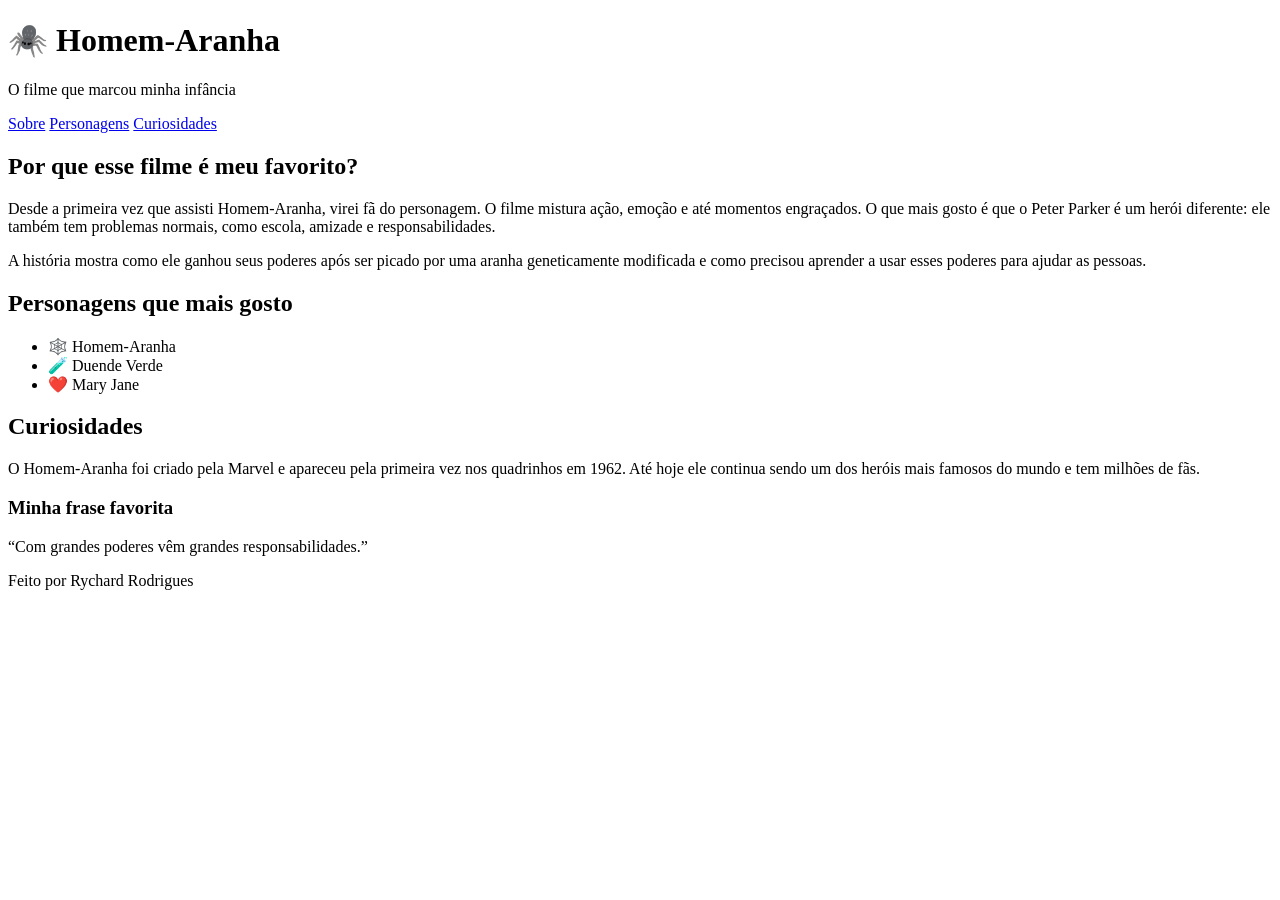
<file: Web-Design/modulo_01/index.html>
<!DOCTYPE html>
<html lang="pt-BR">
<head>
  <meta charset="UTF-8">
  <meta name="viewport" content="width=device-width, initial-scale=1.0">
  <title>Homem-Aranha | Meu Filme Favorito</title>
</head>

<body>

  <header>
    <h1>🕷️ Homem-Aranha</h1>
    <p>O filme que marcou minha infância</p>
  </header>

  <nav>
    <a href="#sobre">Sobre</a>
    <a href="#personagens">Personagens</a>
    <a href="#curiosidades">Curiosidades</a>
  </nav>

  <main>

    <section id="sobre">
      <h2>Por que esse filme é meu favorito?</h2>

      <article>
        <p>
          Desde a primeira vez que assisti Homem-Aranha, virei fã do personagem.
          O filme mistura ação, emoção e até momentos engraçados. O que mais gosto
          é que o Peter Parker é um herói diferente: ele também tem problemas normais,
          como escola, amizade e responsabilidades.
        </p>

        <p>
          A história mostra como ele ganhou seus poderes após ser picado por uma
          aranha geneticamente modificada e como precisou aprender a usar esses
          poderes para ajudar as pessoas.
        </p>
      </article>
    </section>

    <section id="personagens">
      <h2>Personagens que mais gosto</h2>

      <article>
        <ul>
          <li>🕸️ Homem-Aranha</li>
          <li>🧪 Duende Verde</li>
          <li>❤️ Mary Jane</li>
        </ul>
      </article>
    </section>

    <section id="curiosidades">
      <h2>Curiosidades</h2>

      <article>
        <p>
          O Homem-Aranha foi criado pela Marvel e apareceu pela primeira vez nos
          quadrinhos em 1962. Até hoje ele continua sendo um dos heróis mais famosos
          do mundo e tem milhões de fãs.
        </p>
      </article>

      <aside>
        <h3>Minha frase favorita</h3>

        <p>
          “Com grandes poderes vêm grandes responsabilidades.”
        </p>
      </aside>
    </section>

  </main>

  <footer>
    <p>Feito por Rychard Rodrigues</p>
  </footer>

</body>
</html>
</file>
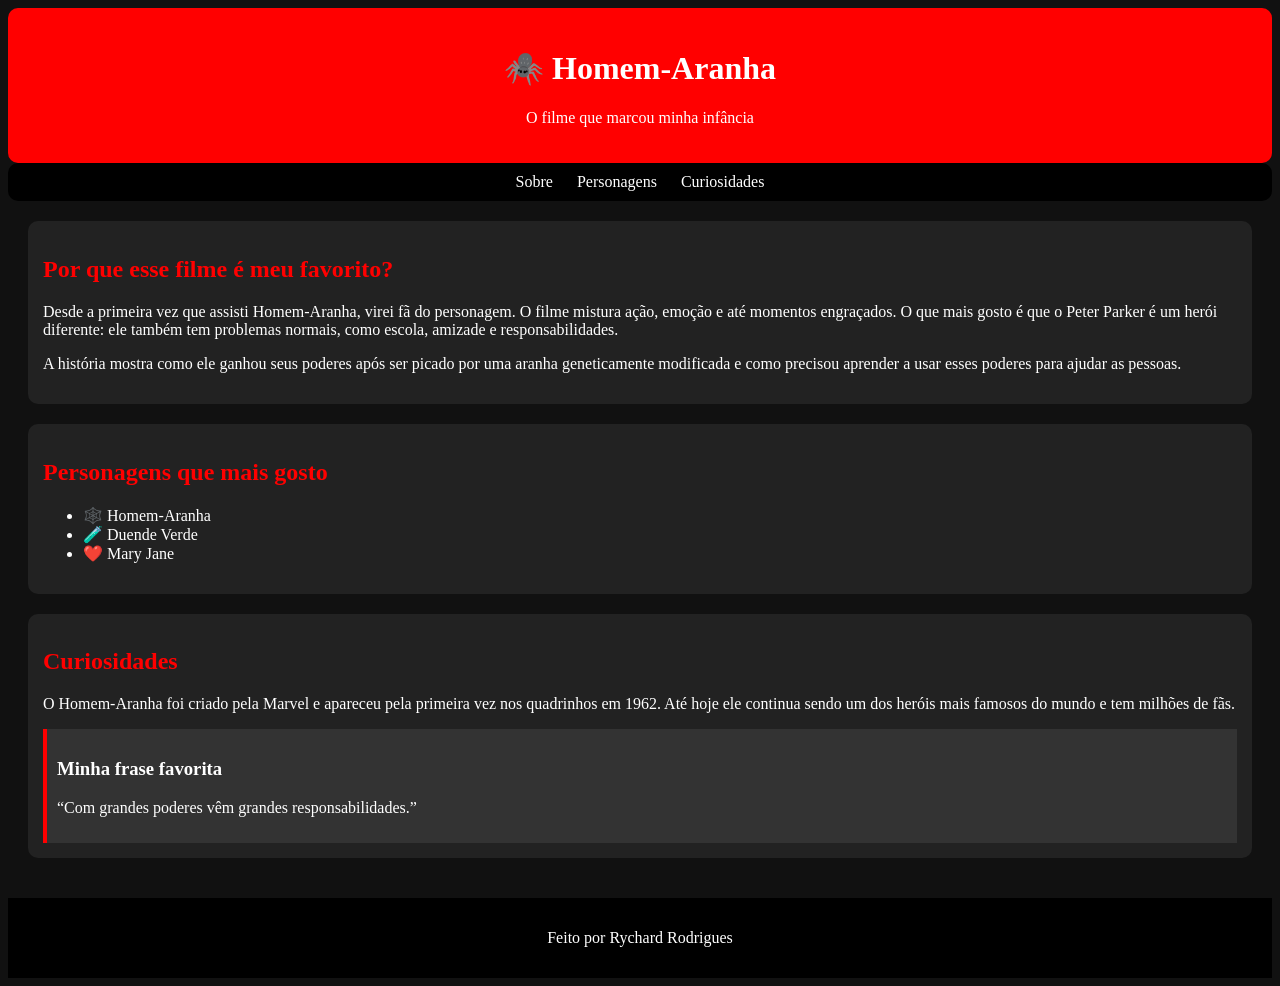
<file: Web-Design/modulo_02/index.html>
<!DOCTYPE html>
<html lang="pt-BR">
<head>
  <meta charset="UTF-8">
  <meta name="viewport" content="width=device-width, initial-scale=1.0">
  <link rel="stylesheet" href="style.css">
  <title>Homem-Aranha | Meu Filme Favorito</title>
</head>

<body>

  <header>
    <h1>🕷️ Homem-Aranha</h1>
    <p>O filme que marcou minha infância</p>
  </header>

  <nav>
    <a href="#sobre">Sobre</a>
    <a href="#personagens">Personagens</a>
    <a href="#curiosidades">Curiosidades</a>
  </nav>

  <main>

    <section id="sobre">
      <h2>Por que esse filme é meu favorito?</h2>

      <article>
        <p>
          Desde a primeira vez que assisti Homem-Aranha, virei fã do personagem.
          O filme mistura ação, emoção e até momentos engraçados. O que mais gosto
          é que o Peter Parker é um herói diferente: ele também tem problemas normais,
          como escola, amizade e responsabilidades.
        </p>

        <p>
          A história mostra como ele ganhou seus poderes após ser picado por uma
          aranha geneticamente modificada e como precisou aprender a usar esses
          poderes para ajudar as pessoas.
        </p>
      </article>
    </section>

    <section id="personagens">
      <h2>Personagens que mais gosto</h2>

      <article>
        <ul>
          <li>🕸️ Homem-Aranha</li>
          <li>🧪 Duende Verde</li>
          <li>❤️ Mary Jane</li>
        </ul>
      </article>
    </section>

    <section id="curiosidades">
      <h2>Curiosidades</h2>

      <article>
        <p>
          O Homem-Aranha foi criado pela Marvel e apareceu pela primeira vez nos
          quadrinhos em 1962. Até hoje ele continua sendo um dos heróis mais famosos
          do mundo e tem milhões de fãs.
        </p>
      </article>

      <aside>
        <h3>Minha frase favorita</h3>

        <p>
          “Com grandes poderes vêm grandes responsabilidades.”
        </p>
      </aside>
    </section>

  </main>

  <footer>
    <p>Feito por Rychard Rodrigues</p>
  </footer>

</body>
</html>
</file>
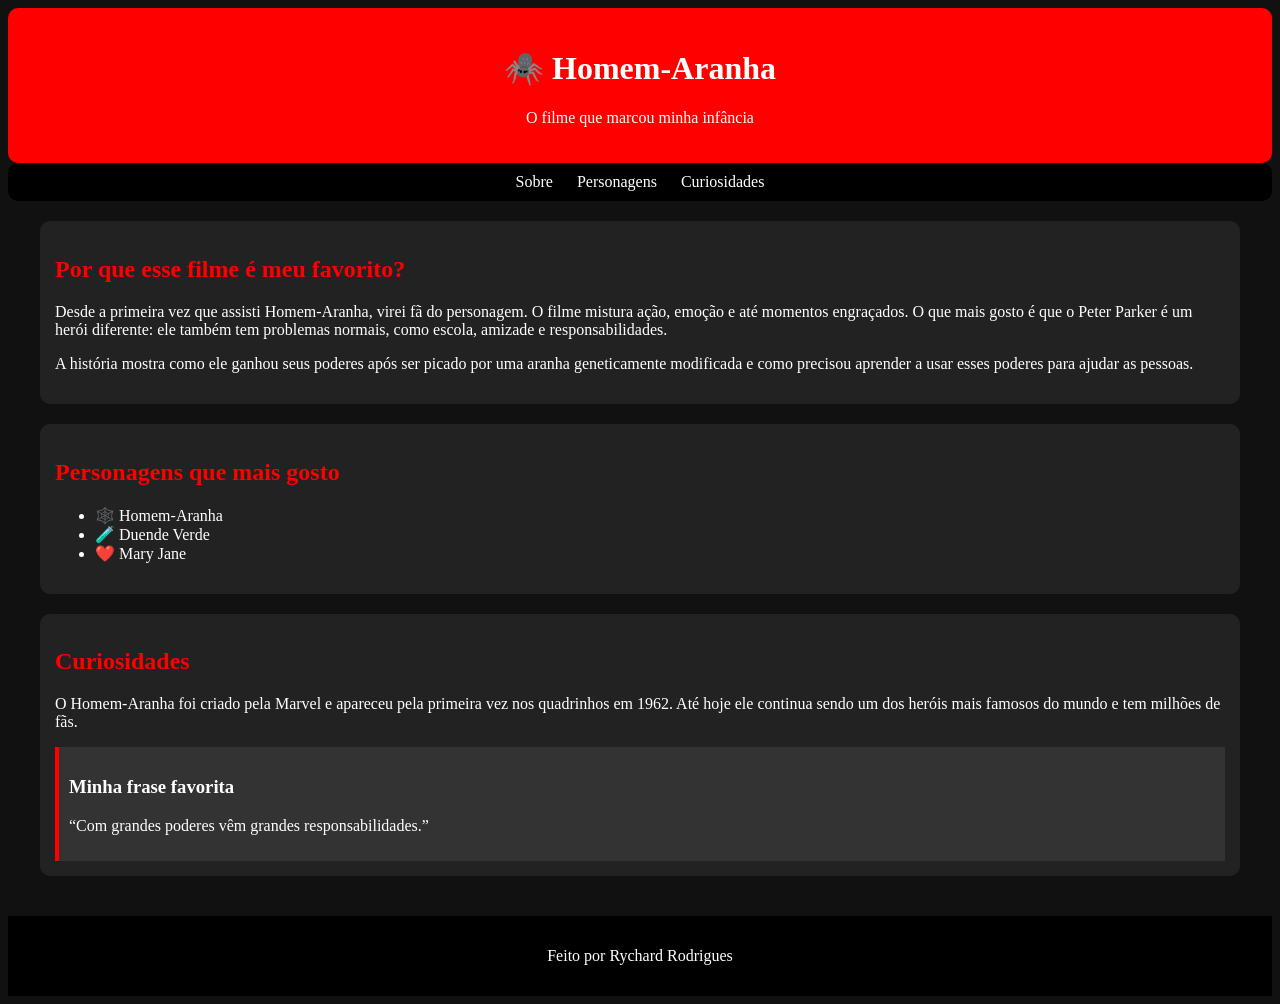
<file: Web-Design/modulo_04/index.html>
<!DOCTYPE html>
<html lang="pt-BR">

<head>
    <meta charset="UTF-8">
    <meta name="viewport" content="width=device-width, initial-scale=1.0">
    <link rel="stylesheet" href="style.css">
    <title>Homem-Aranha | Meu Filme Favorito</title>
</head>

<body>

    <header>
        <h1>🕷️ Homem-Aranha</h1>
        <p>O filme que marcou minha infância</p>
    </header>

    <nav>
        <a href="#sobre">Sobre</a>
        <a href="#personagens">Personagens</a>
        <a href="#curiosidades">Curiosidades</a>
    </nav>

    <main>

        <section id="sobre">
            <h2>Por que esse filme é meu favorito?</h2>

            <article>
                <p>
                    Desde a primeira vez que assisti Homem-Aranha, virei fã do personagem.
                    O filme mistura ação, emoção e até momentos engraçados. O que mais gosto
                    é que o Peter Parker é um herói diferente: ele também tem problemas normais,
                    como escola, amizade e responsabilidades.
                </p>

                <p>
                    A história mostra como ele ganhou seus poderes após ser picado por uma
                    aranha geneticamente modificada e como precisou aprender a usar esses
                    poderes para ajudar as pessoas.
                </p>
            </article>
        </section>

        <section id="personagens">
            <h2>Personagens que mais gosto</h2>

            <article>
                <ul>
                    <li>🕸️ Homem-Aranha</li>
                    <li>🧪 Duende Verde</li>
                    <li>❤️ Mary Jane</li>
                </ul>
            </article>
        </section>

        <section id="curiosidades">
            <h2>Curiosidades</h2>

            <article>
                <p>
                    O Homem-Aranha foi criado pela Marvel e apareceu pela primeira vez nos
                    quadrinhos em 1962. Até hoje ele continua sendo um dos heróis mais famosos
                    do mundo e tem milhões de fãs.
                </p>
            </article>

            <aside>
                <h3>Minha frase favorita</h3>

                <p>
                    “Com grandes poderes vêm grandes responsabilidades.”
                </p>
            </aside>
        </section>

    </main>

    <footer>
        <p>Feito por Rychard Rodrigues</p>
    </footer>

    <script>

        let titulo = document.querySelector("h1")

        titulo.addEventListener("click", function () {
            alert("Você clicou no título do Homem-Aranha 🕷️")

        })

    </script>

</body>

</html>
</file>
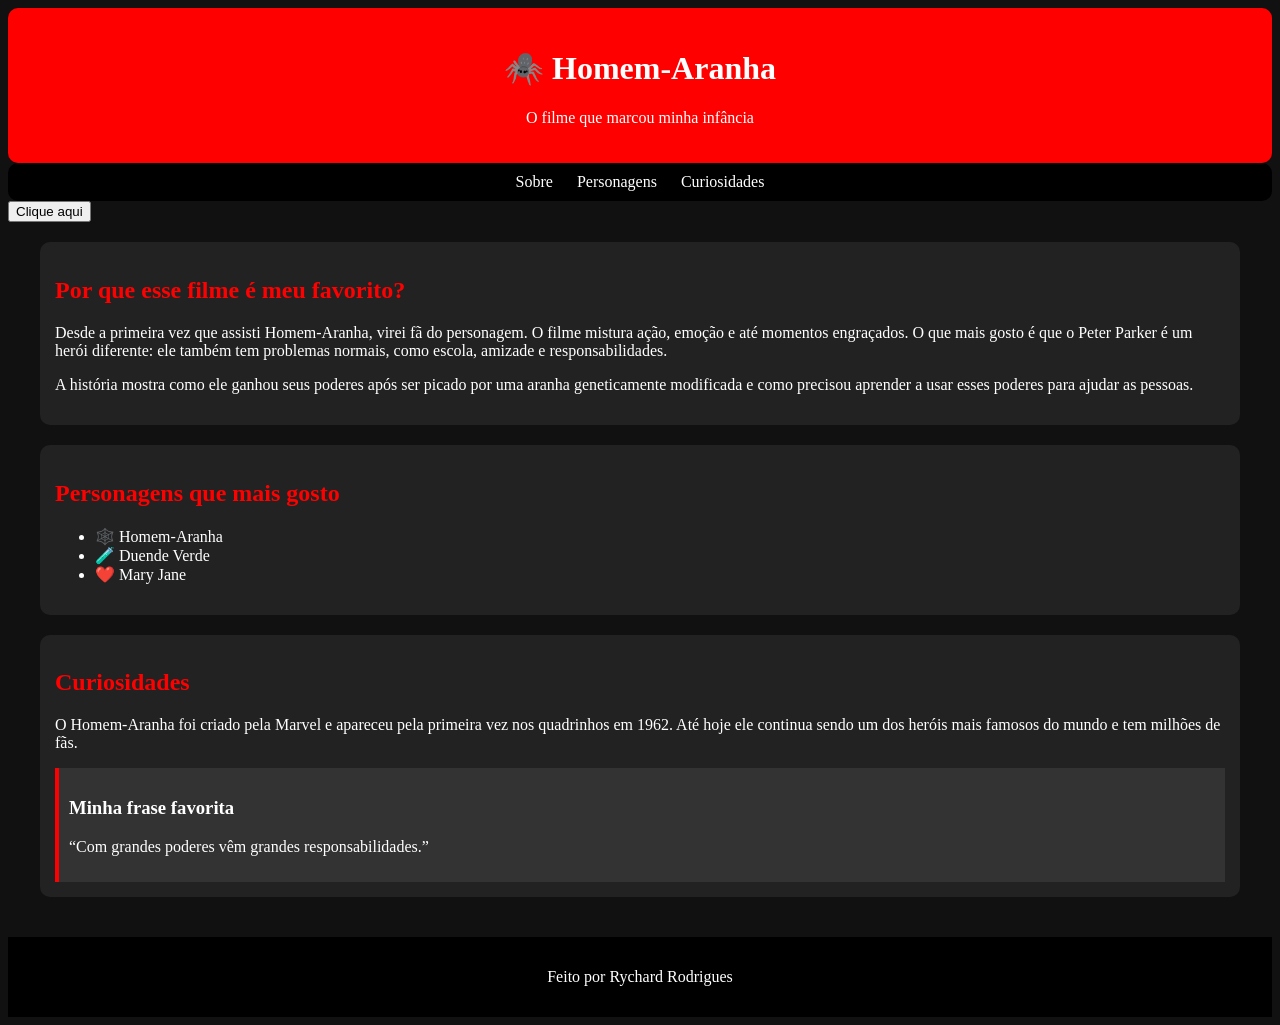
<file: Web-Design/modulo_05/index.html>
<!DOCTYPE html>
<html lang="pt-BR">

<head>
    <meta charset="UTF-8">
    <meta name="viewport" content="width=device-width, initial-scale=1.0">
    <link rel="stylesheet" href="style.css">
    <title>Homem-Aranha | Meu Filme Favorito</title>
</head>

<body>

    <header>
        <h1>🕷️ Homem-Aranha</h1>
        <p>O filme que marcou minha infância</p>
    </header>

    <nav>
        <a href="#sobre">Sobre</a>
        <a href="#personagens">Personagens</a>
        <a href="#curiosidades">Curiosidades</a>
    </nav>

    <button onclick="mudarTitulo()">
        Clique aqui
    </button>

    <main>

        <section id="sobre">
            <h2>Por que esse filme é meu favorito?</h2>

            <article>
                <p>
                    Desde a primeira vez que assisti Homem-Aranha, virei fã do personagem.
                    O filme mistura ação, emoção e até momentos engraçados. O que mais gosto
                    é que o Peter Parker é um herói diferente: ele também tem problemas normais,
                    como escola, amizade e responsabilidades.
                </p>

                <p>
                    A história mostra como ele ganhou seus poderes após ser picado por uma
                    aranha geneticamente modificada e como precisou aprender a usar esses
                    poderes para ajudar as pessoas.
                </p>
            </article>
        </section>

        <section id="personagens">
            <h2>Personagens que mais gosto</h2>

            <article>
                <ul>
                    <li>🕸️ Homem-Aranha</li>
                    <li>🧪 Duende Verde</li>
                    <li>❤️ Mary Jane</li>
                </ul>
            </article>
        </section>

        <section id="curiosidades">
            <h2>Curiosidades</h2>

            <article>
                <p>
                    O Homem-Aranha foi criado pela Marvel e apareceu pela primeira vez nos
                    quadrinhos em 1962. Até hoje ele continua sendo um dos heróis mais famosos
                    do mundo e tem milhões de fãs.
                </p>
            </article>

            <aside>
                <h3>Minha frase favorita</h3>

                <p>
                    “Com grandes poderes vêm grandes responsabilidades.”
                </p>
            </aside>
        </section>

    </main>

    <footer>
        <p>Feito por Rychard Rodrigues</p>
    </footer>

    <script src="script.js"></script>

</body>

</html>
</file>
<file: Web-Design/modulo_02/style.css>
body{
    background-color: #111;
    color: white;
}

header{
    background-color: red;
    text-align: center;
    padding: 20px;
    border-radius: 10px;
}

nav{
    background-color: black;
    text-align: center;
    padding: 10px;
    border-radius: 10px;
}

nav a{
    color: white;
    text-decoration: none;
    margin: 10px;
}

main{
    padding: 20px;
}

section{
    background-color: #222;
    padding: 15px;
    margin-bottom: 20px;
    border-radius: 10px;
}

h2{
    color: red;
}

aside{
    background-color: #333;
    padding: 10px;
    border-left: 4px solid red;
}

footer{
    background-color: black;
    text-align: center;
    padding: 15px;
}
</file>
<file: Web-Design/modulo_04/style.css>
body{
    background-color: #111;
    color: white;
}

header{
    background-color: red;
    text-align: center;
    padding: 20px;
    border-radius: 10px;
}

nav{
    background-color: black;
    text-align: center;
    padding: 10px;
    border-radius: 10px;
}

nav a{
    color: white;
    text-decoration: none;
    margin: 10px;
}

main{
    padding: 20px;
}

section{
    background-color: #222;
    padding: 15px;
    margin-bottom: 20px;
    border-radius: 10px;
}

h2{
    color: red;
}

aside{
    background-color: #333;
    padding: 10px;
    border-left: 4px solid red;
}

footer{
    background-color: black;
    text-align: center;
    padding: 15px;
}

@media (max-width: 768px){

    nav{
        display: flex;
        flex-wrap: wrap;
        justify-content: center;
    }

    section{
        padding: 12px;
    }

}

@media (min-width: 1024px){

    main{
        max-width: 1200px;
        margin: auto;
    }

}
</file>
<file: Web-Design/modulo_05/style.css>
body{
    background-color: #111;
    color: white;
}

header{
    background-color: red;
    text-align: center;
    padding: 20px;
    border-radius: 10px;
}

nav{
    background-color: black;
    text-align: center;
    padding: 10px;
    border-radius: 10px;
}

nav a{
    color: white;
    text-decoration: none;
    margin: 10px;
}

main{
    padding: 20px;
}

section{
    background-color: #222;
    padding: 15px;
    margin-bottom: 20px;
    border-radius: 10px;
}

h2{
    color: red;
}

aside{
    background-color: #333;
    padding: 10px;
    border-left: 4px solid red;
}

footer{
    background-color: black;
    text-align: center;
    padding: 15px;
}

@media (max-width: 768px){

    nav{
        display: flex;
        flex-wrap: wrap;
        justify-content: center;
    }

    section{
        padding: 12px;
    }

}

@media (min-width: 1024px){

    main{
        max-width: 1200px;
        margin: auto;
    }

}
</file>
